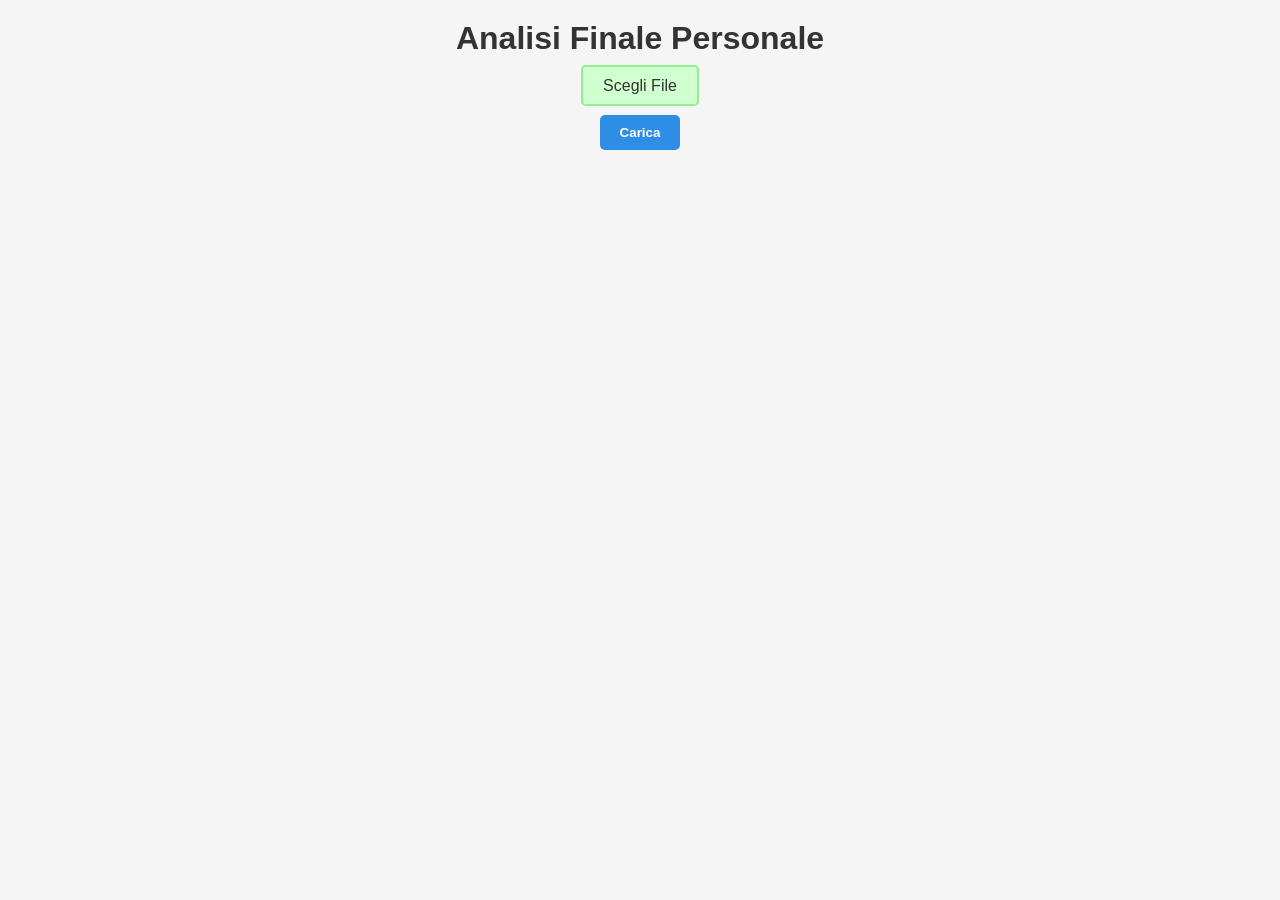
<file: templates/index.html>
<!DOCTYPE html>
<html lang="it">

<head>
    <meta charset="UTF-8">
    <meta http-equiv="X-UA-Compatible" content="IE=edge">
    <meta name="viewport" content="width=device-width, initial-scale=1.0">
    <title>Carica file Excel</title>
    <style>
        /* Reset dei margini e del padding predefiniti */
        * {
            margin: 0;
            padding: 0;
            box-sizing: border-box;
        }

        /* Stili di base per un look pulito e moderno */
        body {
            font-family: Arial, sans-serif;
            background-color: #f5f5f5;
            padding: 20px;
        }

        h1 {
            text-align: center;
            color: #333;
            margin-bottom: 20px;
        }

        /* Stile del modulo */
        form {
            display: flex;
            flex-direction: column;
            align-items: center;
        }

        .file-upload {
            position: relative;
            margin-bottom: 20px;
        }

        .file-upload input[type="file"] {
            display: none;
        }

        .file-upload label {
            padding: 10px 20px;
            border: 2px solid #ccc;
            border-radius: 5px;
            cursor: pointer;
            color: #333;
            background-color: #f0f0f0;
            transition: all 0.3s ease;
        }

        .file-upload label:hover {
            background-color: #e0e0e0;
        }

        /* Stile dei pulsanti con effetto hover e stato attivo */
        .upload-button {
            border: none;
            padding: 10px 20px;
            border-radius: 5px;
            color: #fff;
            font-weight: bold;
            cursor: pointer;
            background-color: #2e8de5;
            /* Blu primario */
            transition: background-color 0.3s ease;
        }

        .upload-button:hover {
            background-color: #247be5;
            /* Blu più scuro al passaggio del mouse */
        }

        .upload-button:active {
            background-color: #1a69e2;
            /* Blu ancora più scuro al clic */
        }

        /* Stili personalizzati per il feedback sulla selezione dei file (opzionale) */
        .file-upload input[type="file"]:focus+label,
        .file-upload input[type="file"]:valid+label {
            background-color: #d0ffd0;
            /* Verde chiaro per il file selezionato */
            border-color: #90ee90;
            /* Bordo verde per il file selezionato */
        }
    </style>
</head>

<body>
    <h1>Analisi Finale Personale</h1>
    <form action="/upload" method="post" enctype="multipart/form-data">
        <div class="file-upload">
            <input type="file" name="file" id="file" accept=".xls,.xlsx" onchange="displayFileName(this)">
            <label for="file" id="file-label">Scegli File</label>
        </div>
        <button class="upload-button" type="submit">Carica</button>
    </form>

    <script>
        function displayFileName(input) {
            const fileLabel = document.getElementById('file-label');
            const fileName = input.files[0].name;
            fileLabel.innerHTML = fileName;
            fileLabel.style.color = '#4caf50'; // Cambia colore per indicare il file scelto
            // Se lo desideri, puoi anche aggiungere un segno destro qui
        }
    </script>
</body>

</html>
</file>
